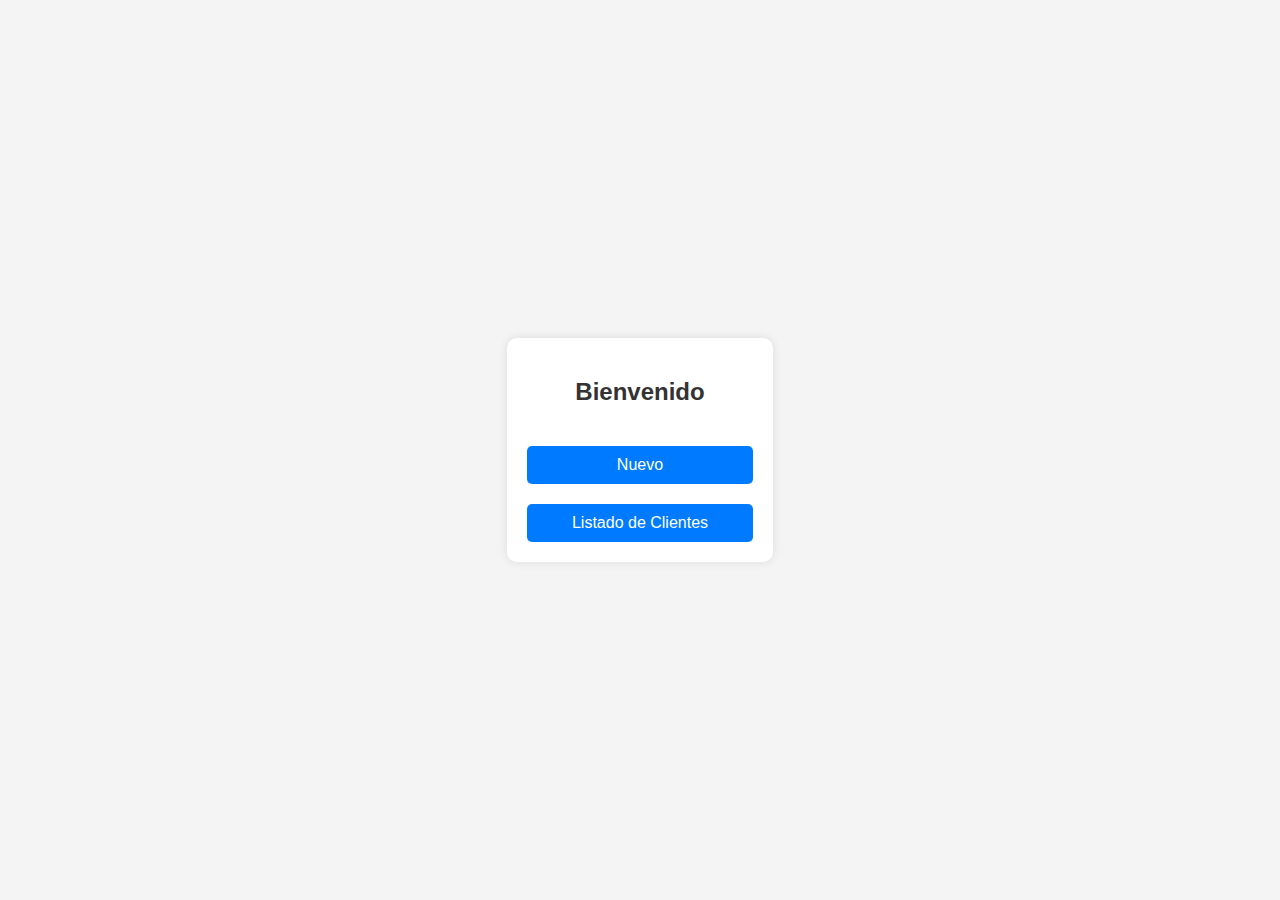
<file: index.html>
<!DOCTYPE html>
<html lang="es">
<head>
    <meta charset="UTF-8">
    <meta name="viewport" content="width=device-width, initial-scale=1.0">
    <title>Página de Inicio</title>
    <link rel="stylesheet" href="styles.css">
    <script src="index.js" defer></script>
</head>
<body>
    <div class="container">
        <h2>Bienvenido</h2>
        <button class="button nuevo" onclick="redirigirFormulario()">Nuevo</button>
        <button class="button listado" onclick="redirigirListado()">Listado de Clientes</button>
    </div>
</body>
</html>
</file>
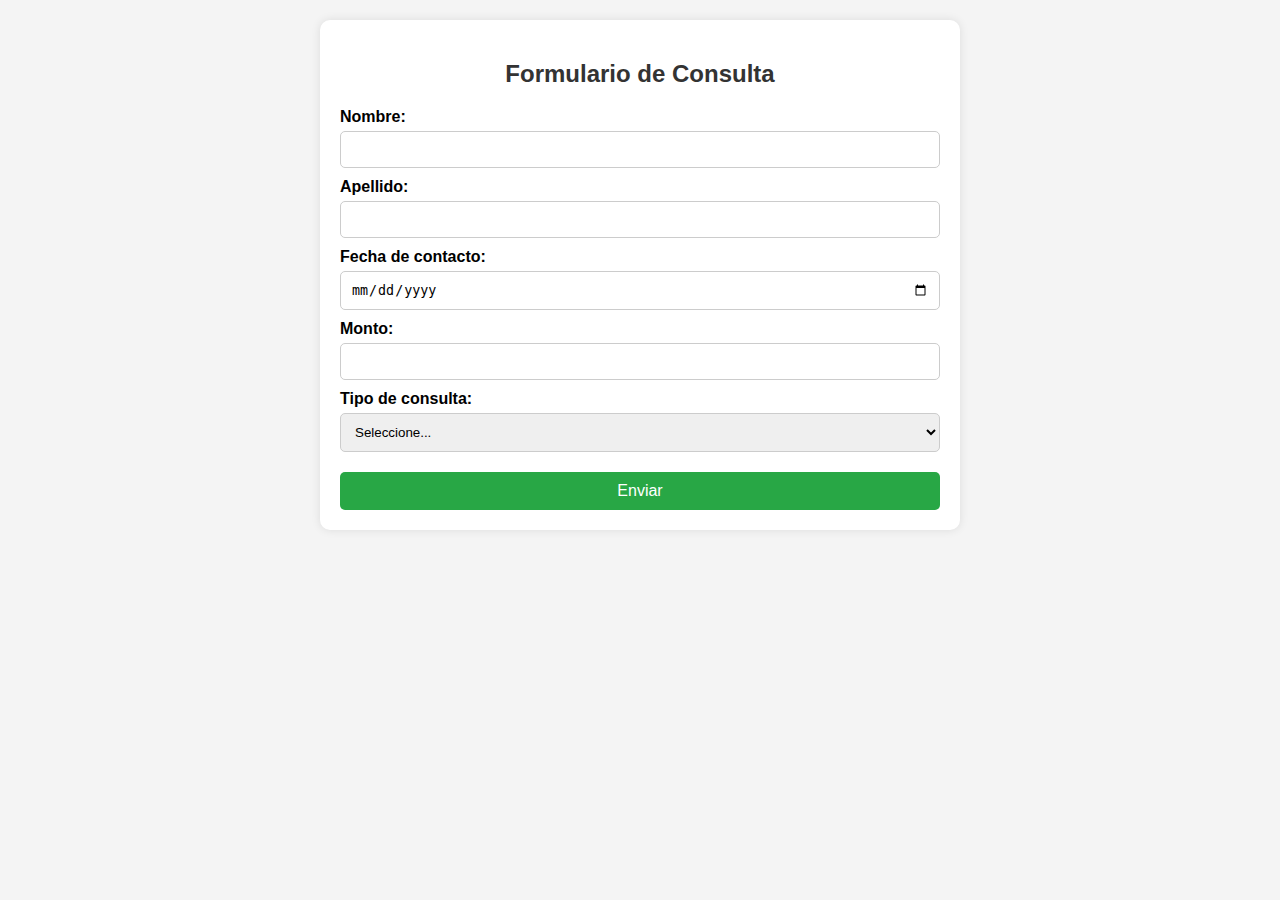
<file: carga.html>
<!DOCTYPE html>
<html lang="es">
<head>
    <meta charset="UTF-8">
    <meta name="viewport" content="width=device-width, initial-scale=1.0">
    <title>Formulario de Consulta</title>
    <style>
        body {
            font-family: Arial, sans-serif;
            background-color: #f4f4f4;
            margin: 0;
            padding: 20px;
        }
        .container {
            max-width: 600px;
            background: white;
            padding: 20px;
            border-radius: 10px;
            box-shadow: 0 0 10px rgba(0, 0, 0, 0.1);
            margin: auto;
        }
        h2 {
            text-align: center;
            color: #333;
        }
        label {
            display: block;
            margin-top: 10px;
            font-weight: bold;
        }
        input, select {
            width: 100%;
            padding: 10px;
            margin-top: 5px;
            border: 1px solid #ccc;
            border-radius: 5px;
            box-sizing: border-box;
        }
        button {
            width: 100%;
            padding: 10px;
            background: #28a745;
            border: none;
            color: white;
            font-size: 16px;
            cursor: pointer;
            border-radius: 5px;
            margin-top: 20px;
        }
        button:hover {
            background: #218838;
        }
        .hidden {
            display: none;
        }
    </style>
</head>
<body>
    <div class="container">
        <h2>Formulario de Consulta</h2>
        <form id="formularioCarga">
            <input type="hidden" id="identificador" name="identificador">
            <label>Nombre: <input type="text" id="nombre" name="nombre" required></label>
            <label>Apellido: <input type="text" id="apellido" name="apellido" required></label>
            <label>Fecha de contacto: <input type="date" id="fechaContacto" name="fechaContacto" required></label>
            <label>Monto: <input type="number" id="monto" name="monto" required></label>
            <label>Tipo de consulta:
                <select id="tipoConsulta" name="tipoConsulta" onchange="actualizarFormulario()" required>
                    <option value="">Seleccione...</option>
                    <option value="Laboral">Laboral</option>
                    <option value="ART">ART</option>
                    <option value="Penal">Penal</option>
                    <option value="Familia/Divorcio">Familia/Divorcio</option>
                    <option value="Jubilaciones">Jubilaciones</option>
                </select>
            </label>

            <!-- Opciones Laboral -->
            <div id="laboralOpciones" class="hidden">
                <label>¿Tiene acuerdo?
                    <select id="tieneAcuerdo" name="tieneAcuerdo" onchange="toggleFechaAcuerdo()">
                        <option value="">Seleccione...</option>
                        <option value="Sí">Sí</option>
                        <option value="No">No</option>
                    </select>
                </label>
                <label id="fechaAcuerdoLabel" class="hidden">Fecha de acuerdo: <input type="date" name="fechaAcuerdo"></label>
            </div>

            <!-- Opciones ART -->
            <div id="artOpciones" class="hidden">
                <label>Tipo de ART:
                    <select name="tipoART">
                        <option value="">Seleccione...</option>
                        <option value="No aceptado">No aceptado</option>
                        <option value="Enfermedad">Enfermedad</option>
                        <option value="Accidente">Accidente</option>
                    </select>
                </label>
                <label>¿Tiene alta?
                    <select id="tieneAlta" name="tieneAlta" onchange="toggleFechaAlta()">
                        <option value="">Seleccione...</option>
                        <option value="Sí">Sí</option>
                        <option value="No">No</option>
                    </select>
                </label>
                <label id="fechaAltaLabel" class="hidden">Fecha de alta: <input type="date" name="fechaAlta"></label>
            </div>

            <!-- Opciones de Derivación -->
            <div id="derivacionOpciones" class="hidden">
                <label>¿Deriva a?
                    <select name="derivacion">
                        <option value="">Seleccione...</option>
                        <option value="Sofía">Sofía</option>
                        <option value="Micaela">Micaela</option>
                        <option value="Gabriela">Gabriela</option>
                    </select>
                </label>
            </div>

            <button type="submit" id="submitBtn">Enviar</button>
        </form>
    </div>

    <script>
        function generarIdentificador() {
            const prefijos = { "Laboral": "L", "ART": "A", "Penal": "P", "Familia/Divorcio": "F", "Jubilaciones": "J" };
            const tipoConsulta = document.getElementById("tipoConsulta").value;
            if (tipoConsulta) {
                let timestamp = Date.now();
                document.getElementById("identificador").value = prefijos[tipoConsulta] + timestamp;
            }
        }

        function actualizarFormulario() {
            document.getElementById("laboralOpciones").classList.add("hidden");
            document.getElementById("artOpciones").classList.add("hidden");
            document.getElementById("derivacionOpciones").classList.add("hidden");

            const tipoConsulta = document.getElementById("tipoConsulta").value;
            generarIdentificador();

            if (tipoConsulta === "Laboral") {
                document.getElementById("laboralOpciones").classList.remove("hidden");
            } else if (tipoConsulta === "ART") {
                document.getElementById("artOpciones").classList.remove("hidden");
            } else if (["Penal", "Familia/Divorcio", "Jubilaciones"].includes(tipoConsulta)) {
                document.getElementById("derivacionOpciones").classList.remove("hidden");
            }
        }

        function toggleFechaAcuerdo() {
            document.getElementById("fechaAcuerdoLabel").classList.toggle("hidden", document.getElementById("tieneAcuerdo").value !== "Sí");
        }

        function toggleFechaAlta() {
            document.getElementById("fechaAltaLabel").classList.toggle("hidden", document.getElementById("tieneAlta").value !== "Sí");
        }

        document.getElementById("formularioCarga").addEventListener("submit", function(event) {
            event.preventDefault();

            var formData = new FormData(this);

            fetch("https://script.google.com/macros/s/AKfycbyEvGn6nmN-L89vvOaL7b-YBv8lZaca_aCHMW7537eidUZYFk8V38twg_eOxWAezZUl/exec", {
                method: "POST",
                body: new URLSearchParams(formData)
            })
            .then(response => response.text())
            .then(data => {
                alert("Registro agregado con éxito");
                document.getElementById("formularioCarga").reset();
            })
            .catch(error => console.error("Error al enviar datos:", error));
        });
    </script>
</body>
</html>
</file>
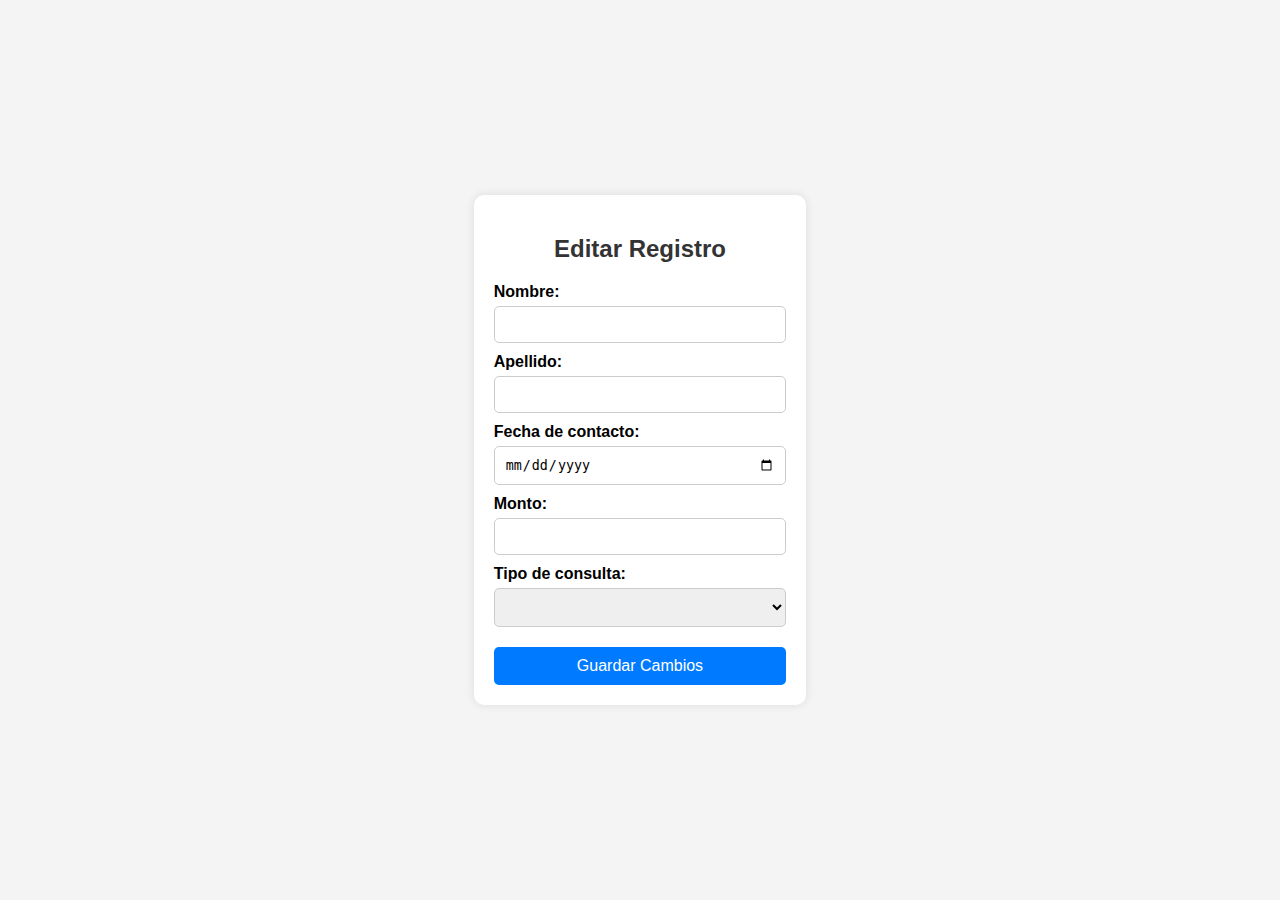
<file: editar.html>
<!DOCTYPE html>
<html lang="es">
<head>
    <meta charset="UTF-8">
    <meta name="viewport" content="width=device-width, initial-scale=1.0">
    <title>Editar Registro</title>
    <link rel="stylesheet" href="styles.css">
    <script src="guardar_registro.js" defer></script>
</head>
<body>
    <div class="edit-container">
        <h2>Editar Registro</h2>
        <form id="formEditar">
            <input type="hidden" id="identificador" name="identificador">
            <label>Nombre: <input type="text" id="nombre" name="nombre" required></label>
            <label>Apellido: <input type="text" id="apellido" name="apellido" required></label>
            <label>Fecha de contacto: <input type="date" id="fechadecontacto" name="fechadecontacto" required></label>
            <label>Monto: <input type="number" id="monto" name="monto" required></label>
            <label>Tipo de consulta:
                <select id="tipodeconsulta" name="tipodeconsulta" required>
                    <option value="Laboral">Laboral</option>
                    <option value="ART">ART</option>
                    <option value="Penal">Penal</option>
                    <option value="Familia/Divorcio">Familia/Divorcio</option>
                    <option value="Jubilaciones">Jubilaciones</option>
                </select>
            </label>
            <button type="submit">Guardar Cambios</button>
        </form>
    </div>
</body>
</html>
</file>
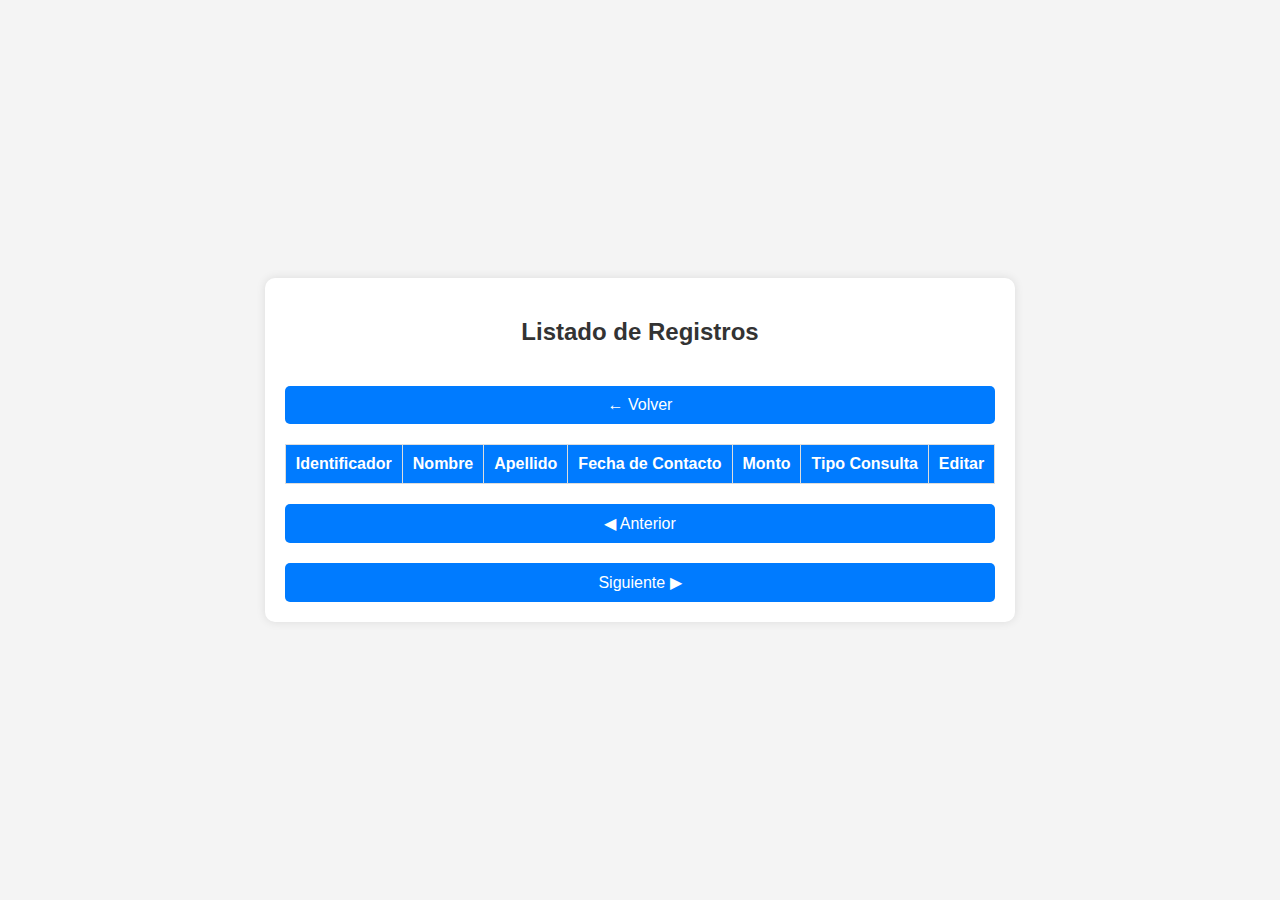
<file: editar_registro.html>
<!DOCTYPE html>
<html lang="es">
<head>
    <meta charset="UTF-8">
    <meta name="viewport" content="width=device-width, initial-scale=1.0">
    <title>Listado de Registros</title>
    <link rel="stylesheet" href="styles.css">
    <script src="editar_registro.js" defer></script>
</head>
<body>
    <div class="container">
        <h2>Listado de Registros</h2>

        <!-- Botón Volver -->
        <button id="btnVolver" onclick="window.location.href='https://felipevacchiani.github.io/formulario'">← Volver</button>

        <div class="table-container">
            <table id="tablaRegistros">
                <thead>
                    <tr>
                        <th>Identificador</th>
                        <th>Nombre</th>
                        <th>Apellido</th>
                        <th>Fecha de Contacto</th>
                        <th>Monto</th>
                        <th>Tipo Consulta</th>
                        <th>Editar</th>
                    </tr>
                </thead>
                <tbody></tbody>
            </table>
        </div>

        <!-- Controles de paginación -->
        <div class="pagination">
            <button id="prevPage">◀ Anterior</button>
            <span id="pageInfo"></span>
            <button id="nextPage">Siguiente ▶</button>
        </div>
    </div>
</body>
</html>
</file>
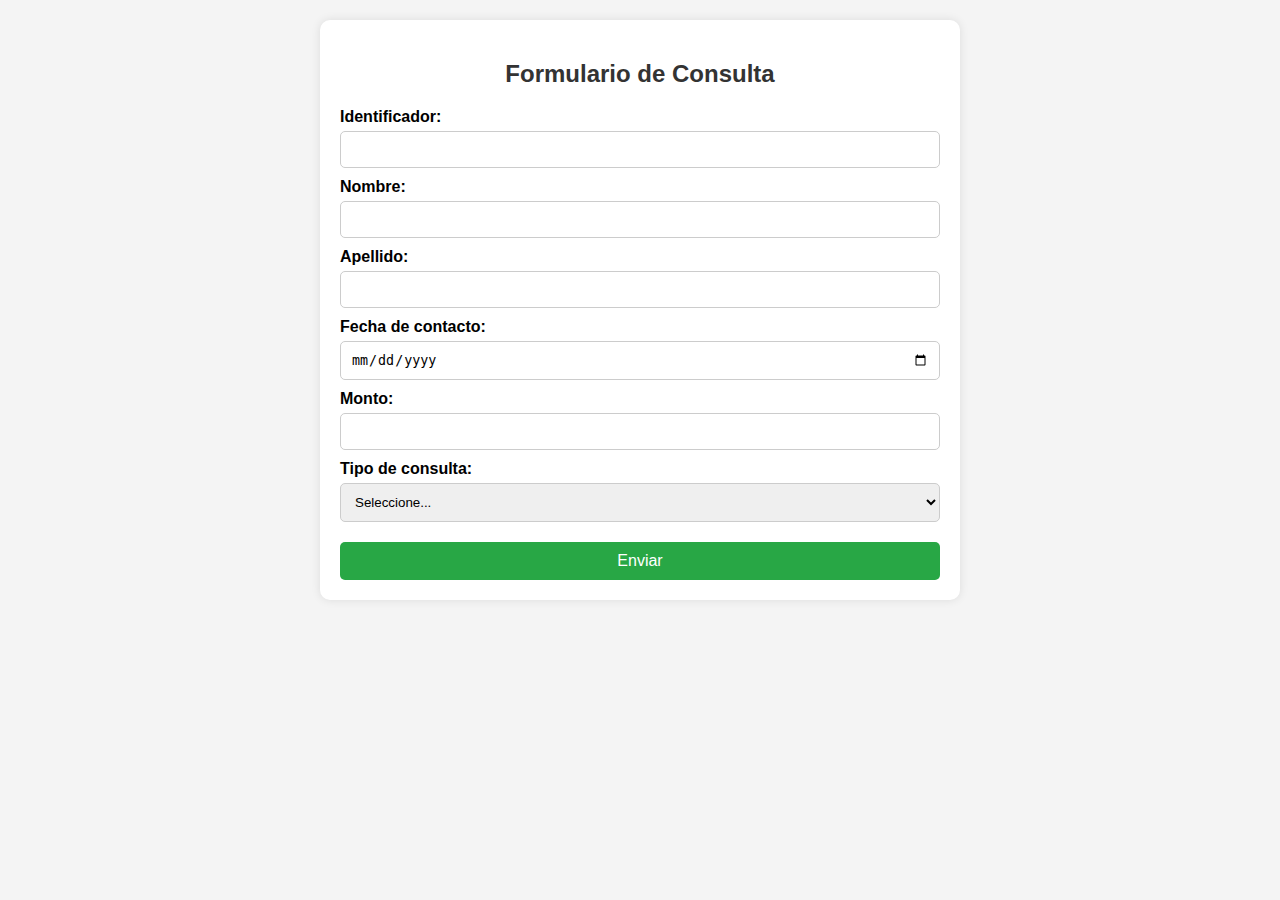
<file: formulario.html>
<!DOCTYPE html>
<html lang="es">
<head>
    <meta charset="UTF-8">
    <meta name="viewport" content="width=device-width, initial-scale=1.0">
    <title>Formulario de Consulta</title>
    <style>
        body {
            font-family: Arial, sans-serif;
            background-color: #f4f4f4;
            margin: 0;
            padding: 20px;
        }
        .container {
            max-width: 600px;
            background: white;
            padding: 20px;
            border-radius: 10px;
            box-shadow: 0 0 10px rgba(0, 0, 0, 0.1);
            margin: auto;
        }
        h2 {
            text-align: center;
            color: #333;
        }
        label {
            display: block;
            margin-top: 10px;
            font-weight: bold;
        }
        input, select {
            width: 100%;
            padding: 10px;
            margin-top: 5px;
            border: 1px solid #ccc;
            border-radius: 5px;
            box-sizing: border-box;
        }
        button {
            width: 100%;
            padding: 10px;
            background: #28a745;
            border: none;
            color: white;
            font-size: 16px;
            cursor: pointer;
            border-radius: 5px;
            margin-top: 20px;
        }
        button:hover {
            background: #218838;
        }
        .hidden {
            display: none;
        }
    </style>
    <script>
        function actualizarFormulario() {
            document.getElementById("laboralOpciones").classList.add("hidden");
            document.getElementById("artOpciones").classList.add("hidden");
            document.getElementById("derivacionOpciones").classList.add("hidden");

            var tipoConsulta = document.getElementById("tipoConsulta").value;
            if (tipoConsulta === "Laboral") {
                document.getElementById("laboralOpciones").classList.remove("hidden");
            } else if (tipoConsulta === "ART") {
                document.getElementById("artOpciones").classList.remove("hidden");
            } else if (["Penal", "Familia/Divorcio", "Jubilaciones"].includes(tipoConsulta)) {
                document.getElementById("derivacionOpciones").classList.remove("hidden");
            }
        }
        function mostrarFechaAcuerdo() {
            document.getElementById("fechaAcuerdo").classList.toggle("hidden", document.getElementById("tieneAcuerdo").value !== "Sí");
        }
        function mostrarFechaAlta() {
            document.getElementById("fechaAlta").classList.toggle("hidden", document.getElementById("tieneAlta").value !== "Sí");
        }
    </script>
</head>
<body>
    <div class="container">
        <h2>Formulario de Consulta</h2>
        <form action="https://script.google.com/macros/s/YOUR_SCRIPT_ID/exec" method="POST">
            <label>Identificador: <input type="text" name="identificador" required></label>
            <label>Nombre: <input type="text" name="nombre" required></label>
            <label>Apellido: <input type="text" name="apellido" required></label>
            <label>Fecha de contacto: <input type="date" name="fechaContacto" required></label>
            <label>Monto: <input type="number" name="monto" required></label>
            <label>Tipo de consulta:
                <select id="tipoConsulta" name="tipoConsulta" onchange="actualizarFormulario()" required>
                    <option value="">Seleccione...</option>
                    <option value="Laboral">Laboral</option>
                    <option value="ART">ART</option>
                    <option value="Penal">Penal</option>
                    <option value="Familia/Divorcio">Familia/Divorcio</option>
                    <option value="Jubilaciones">Jubilaciones</option>
                </select>
            </label>
            <div id="laboralOpciones" class="hidden">
                <label>¿Tiene acuerdo?
                    <select id="tieneAcuerdo" name="tieneAcuerdo" onchange="mostrarFechaAcuerdo()">
                        <option value="No">No</option>
                        <option value="Sí">Sí</option>
                    </select>
                </label>
                <div id="fechaAcuerdo" class="hidden">
                    <label>Fecha de acuerdo: <input type="date" name="fechaAcuerdo"></label>
                </div>
            </div>
            <div id="artOpciones" class="hidden">
                <label>Tipo de ART:
                    <select name="tipoART">
                        <option value="No aceptado">No aceptado</option>
                        <option value="Enfermedad">Enfermedad</option>
                        <option value="Accidente">Accidente</option>
                    </select>
                </label>
                <label>¿Tiene alta?
                    <select id="tieneAlta" name="tieneAlta" onchange="mostrarFechaAlta()">
                        <option value="No">No</option>
                        <option value="Sí">Sí</option>
                    </select>
                </label>
                <div id="fechaAlta" class="hidden">
                    <label>Fecha de alta: <input type="date" name="fechaAlta"></label>
                </div>
            </div>
            <div id="derivacionOpciones" class="hidden">
                <label>¿Derivo a?
                    <select name="derivacion">
                        <option value="Sofía">Sofía</option>
                        <option value="Micaela">Micaela</option>
                        <option value="Gabriela">Gabriela</option>
                    </select>
                </label>
            </div>
            <button type="submit">Enviar</button>
        </form>
    </div>
</body>
</html>
</file>
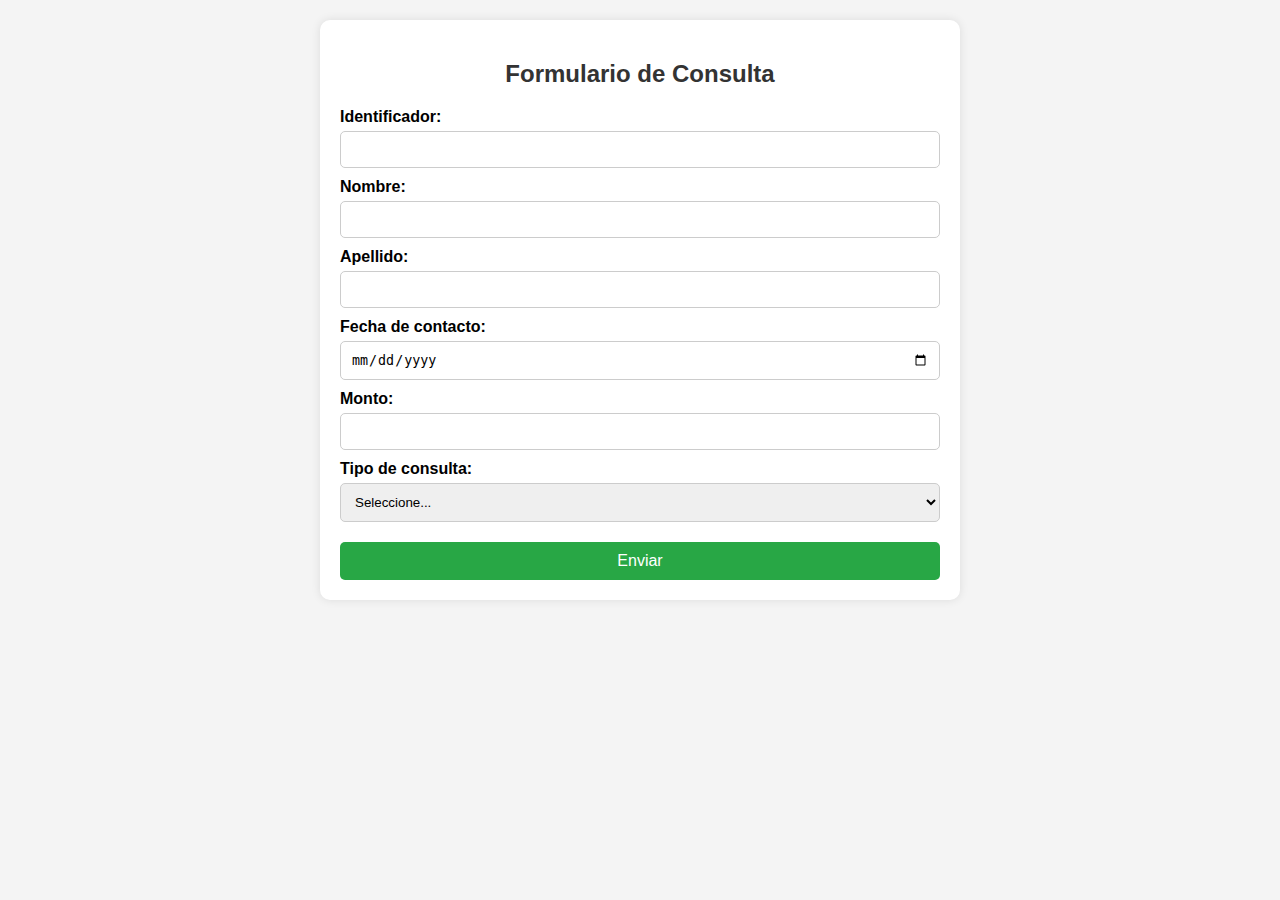
<file: formulario123.html>
<!DOCTYPE html>
<html lang="es">
<head>
    <meta charset="UTF-8">
    <meta name="viewport" content="width=device-width, initial-scale=1.0">
    <title>Formulario de Consulta</title>
    <style>
        body {
            font-family: Arial, sans-serif;
            background-color: #f4f4f4;
            margin: 0;
            padding: 20px;
        }
        .container {
            max-width: 600px;
            background: white;
            padding: 20px;
            border-radius: 10px;
            box-shadow: 0 0 10px rgba(0, 0, 0, 0.1);
            margin: auto;
        }
        h2 {
            text-align: center;
            color: #333;
        }
        label {
            display: block;
            margin-top: 10px;
            font-weight: bold;
        }
        input, select {
            width: 100%;
            padding: 10px;
            margin-top: 5px;
            border: 1px solid #ccc;
            border-radius: 5px;
            box-sizing: border-box;
        }
        button {
            width: 100%;
            padding: 10px;
            background: #28a745;
            border: none;
            color: white;
            font-size: 16px;
            cursor: pointer;
            border-radius: 5px;
            margin-top: 20px;
        }
        button:hover {
            background: #218838;
        }
        .hidden {
            display: none;
        }
    </style>
    <script>
        let identificadorContadores = { "Laboral": 1, "ART": 1, "Penal": 1, "Familia/Divorcio": 1, "Jubilaciones": 1 };
        let prefijos = { "Laboral": "L", "ART": "A", "Penal": "P", "Familia/Divorcio": "F", "Jubilaciones": "J" };
        
        function actualizarFormulario() {
            document.getElementById("laboralOpciones").classList.add("hidden");
            document.getElementById("artOpciones").classList.add("hidden");
            document.getElementById("derivacionOpciones").classList.add("hidden");

            let tipoConsulta = document.getElementById("tipoConsulta").value;
            if (tipoConsulta) {
                document.getElementById("identificador").value = prefijos[tipoConsulta] + identificadorContadores[tipoConsulta];
                identificadorContadores[tipoConsulta]++;
            }

            if (tipoConsulta === "Laboral") {
                document.getElementById("laboralOpciones").classList.remove("hidden");
            } else if (tipoConsulta === "ART") {
                document.getElementById("artOpciones").classList.remove("hidden");
            } else if (["Penal", "Familia/Divorcio", "Jubilaciones"].includes(tipoConsulta)) {
                document.getElementById("derivacionOpciones").classList.remove("hidden");
            }
        }
    </script>
</head>
<body>
    <div class="container">
        <h2>Formulario de Consulta</h2>
        <form action="https://script.google.com/macros/s/AKfycbyeymwR5AEFbFMXDenpqBBFrsjHP5GbalV2XNai78k_IqhqyPlDoHjfNPMHFzUzVdL6/exec" method="POST">
            <label>Identificador: <input type="text" id="identificador" name="identificador" readonly></label>
            <label>Nombre: <input type="text" name="nombre" required></label>
            <label>Apellido: <input type="text" name="apellido" required></label>
            <label>Fecha de contacto: <input type="date" name="fechaContacto" required></label>
            <label>Monto: <input type="number" name="monto" required></label>
            <label>Tipo de consulta:
                <select id="tipoConsulta" name="tipoConsulta" onchange="actualizarFormulario()" required>
                    <option value="">Seleccione...</option>
                    <option value="Laboral">Laboral</option>
                    <option value="ART">ART</option>
                    <option value="Penal">Penal</option>
                    <option value="Familia/Divorcio">Familia/Divorcio</option>
                    <option value="Jubilaciones">Jubilaciones</option>
                </select>
            </label>
            <button type="submit">Enviar</button>
        </form>
    </div>
</body>
</html>
</file>
<file: styles.css>
body {
    font-family: Arial, sans-serif;
    background-color: #f4f4f4;
    margin: 0;
    padding: 0;
    display: flex;
    justify-content: center;
    align-items: center;
    height: 100vh;
}

.container {
    max-width: 80%;
    background: white;
    padding: 20px;
    border-radius: 10px;
    box-shadow: 0 0 10px rgba(0, 0, 0, 0.1);
}

.edit-container {
    max-width: 400px;
    background: white;
    padding: 20px;
    border-radius: 10px;
    box-shadow: 0 0 10px rgba(0, 0, 0, 0.1);
}

h2 {
    text-align: center;
    color: #333;
}

label {
    display: block;
    margin-top: 10px;
    font-weight: bold;
}

input, select {
    width: 100%;
    padding: 10px;
    margin-top: 5px;
    border: 1px solid #ccc;
    border-radius: 5px;
    box-sizing: border-box;
}

button {
    width: 100%;
    padding: 10px;
    background: #007bff;
    border: none;
    color: white;
    font-size: 16px;
    cursor: pointer;
    border-radius: 5px;
    margin-top: 20px;
}

button:hover {
    background: #0056b3;
}

table {
    width: 100%;
    border-collapse: collapse;
    margin-top: 20px;
}

th, td {
    padding: 10px;
    border: 1px solid #ddd;
    text-align: left;
}

th {
    background: #007bff;
    color: white;
}

.edit-btn {
    background: none;
    border: none;
    cursor: pointer;
    color: #007bff;
}
</file>
